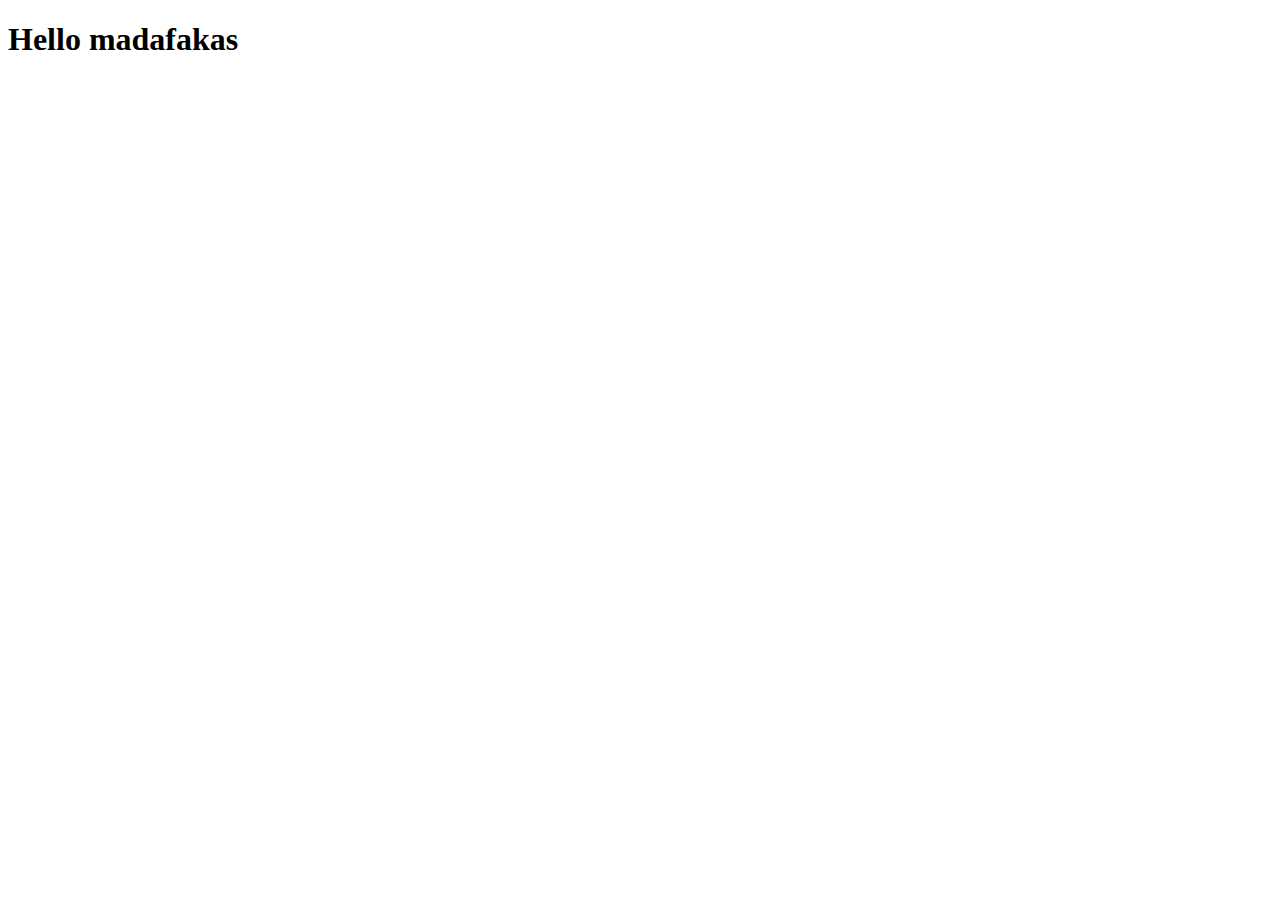
<file: proof.html>
<!DOCTYPE html>
<html lang="en">
<head>
    <meta charset="UTF-8">
    <meta name="viewport" content="width=device-width, initial-scale=1.0">
    <title>Document</title>
</head>
<body>
    <h1>Hello madafakas</h1>
</body>
</html>
</file>
